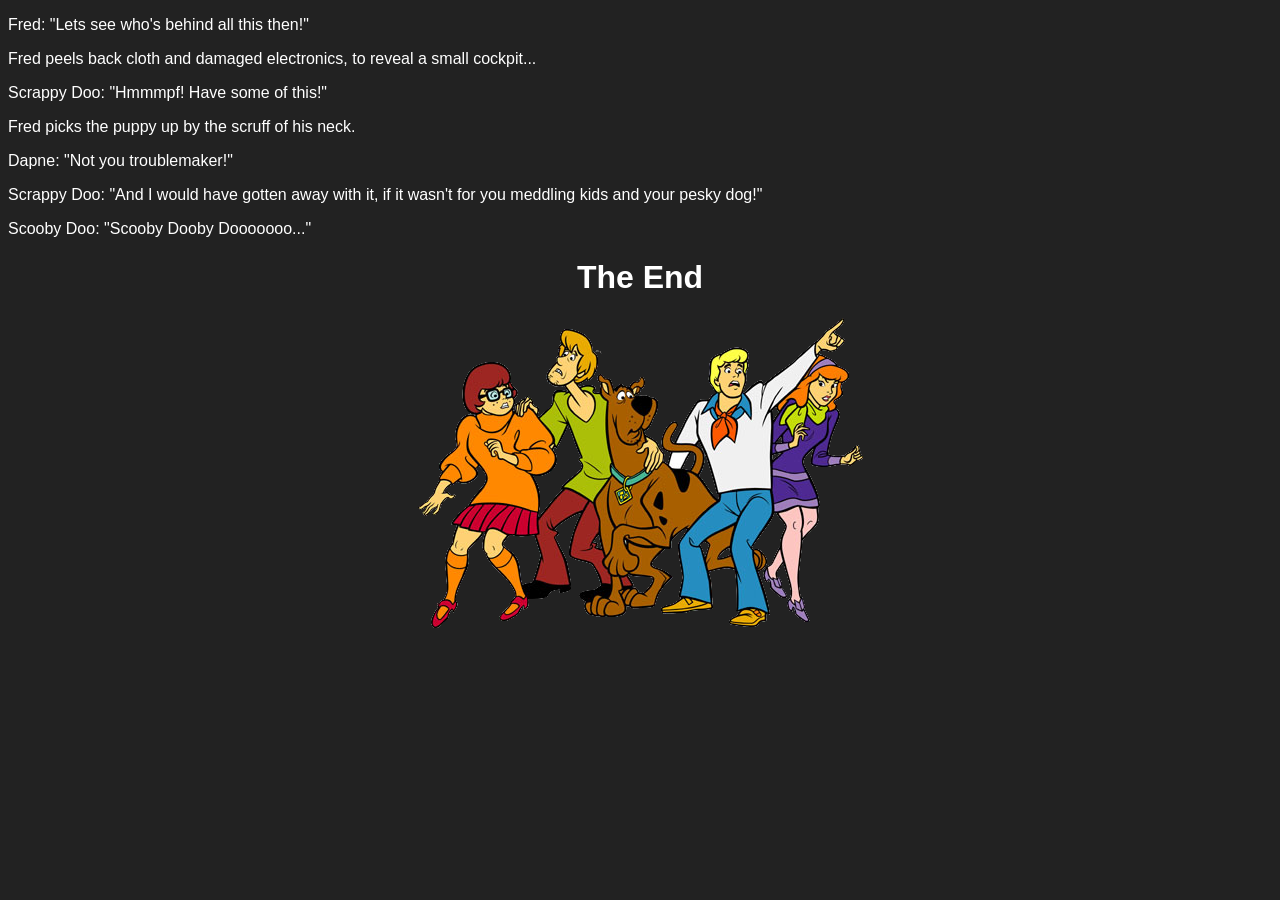
<file: examples/ScoobyDooExampleHTML/And I would have gotten away with it if it wasn't for you meddling kids and your pesky dog..html>
<!DOCTYPE html>
<html>
<head>
  <link rel="stylesheet" href="style.css">
</head>
<body>
<p>Fred: "Lets see who's behind all this then!"</p>
<p>Fred peels back cloth and damaged electronics, to reveal a small cockpit...</p>
<p>Scrappy Doo: "Hmmmpf! Have some of this!"</p>
<p>Fred picks the puppy up by the scruff of his neck.</p>
<p>Dapne: "Not you troublemaker!"</p>
<p>Scrappy Doo: "And I would have gotten away with it, if it wasn't for you meddling kids and your pesky dog!"</p>
<p>Scooby Doo: "Scooby Dooby Dooooooo..."</p>
<center>
<h1>The End</h1>
<img src="gang.png" width="445" height="310">
</center>
</body>
</html>
</file>
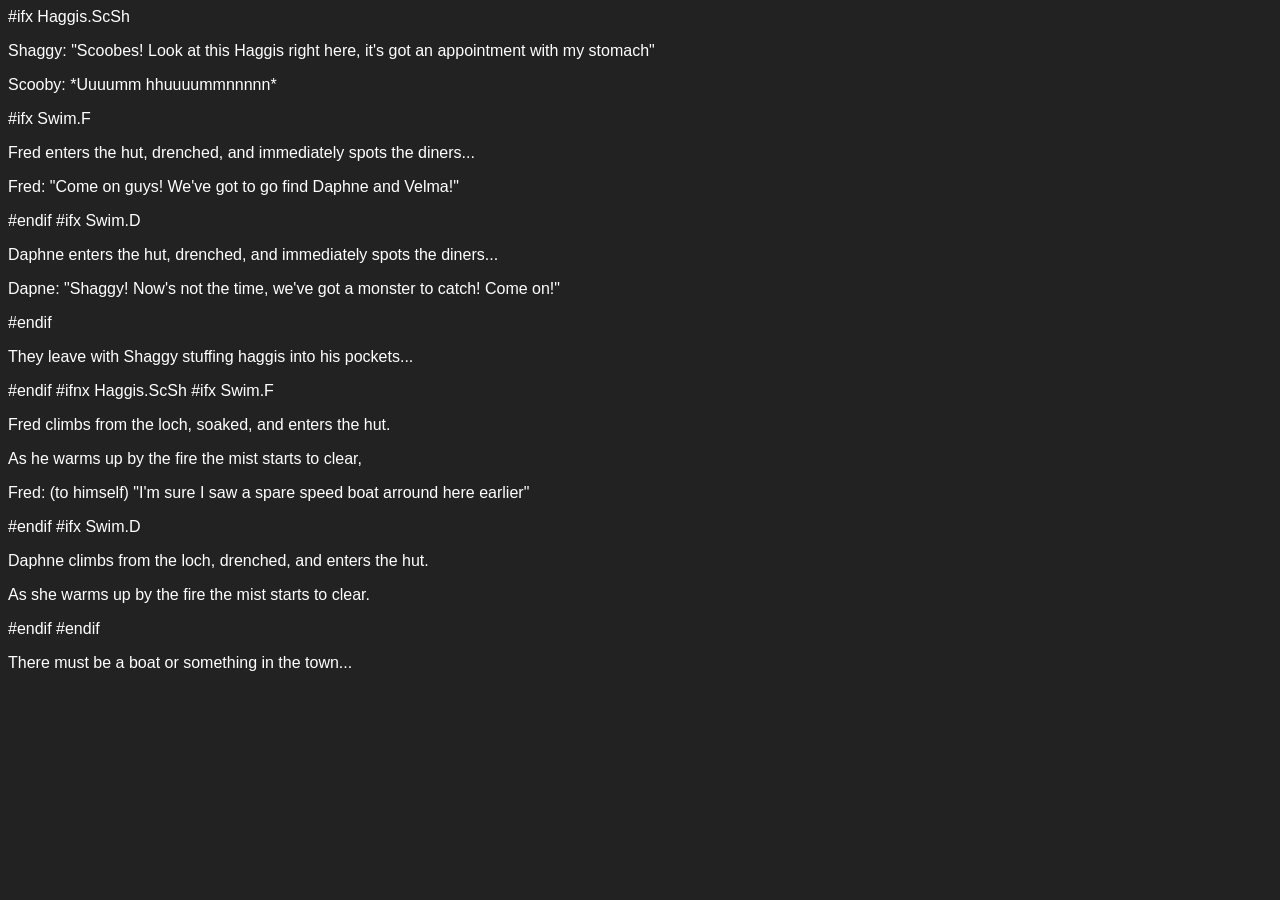
<file: examples/ScoobyDooExampleHTML/Haggis Hut.html>
<!DOCTYPE html>
<html>
<head>
  <link rel="stylesheet" href="style.css">
</head>
<body>

#ifx Haggis.ScSh
  <p>Shaggy: "Scoobes! Look at this Haggis right here, it's got an appointment with my stomach"</p>
  <p>Scooby: *Uuuumm hhuuuummnnnnn*</p>
#ifx Swim.F
  <p>Fred enters the hut, drenched, and immediately spots the diners...</p>
  <p>Fred: "Come on guys! We've got to go find Daphne and Velma!"</p>
#endif
#ifx Swim.D
  <p>Daphne enters the hut, drenched, and immediately spots the diners...</p>
  <p>Dapne: "Shaggy! Now's not the time, we've got a monster to catch! Come on!"</p>
#endif
  <p>They leave with Shaggy stuffing haggis into his pockets...</p>
#endif
#ifnx Haggis.ScSh
#ifx Swim.F
  <p>Fred climbs from the loch, soaked, and enters the hut.</p>
  <p>As he warms up by the fire the mist starts to clear,</p>
  <p>Fred: (to himself) "I'm sure I saw a spare speed boat arround here earlier"</p>
#endif
#ifx Swim.D
  <p>Daphne climbs from the loch, drenched, and enters the hut.</p>
  <p>As she warms up by the fire the mist starts to clear.</p>
#endif
#endif

  <p>There must be a boat or something in the town...</p>


</body>
</html>
</file>
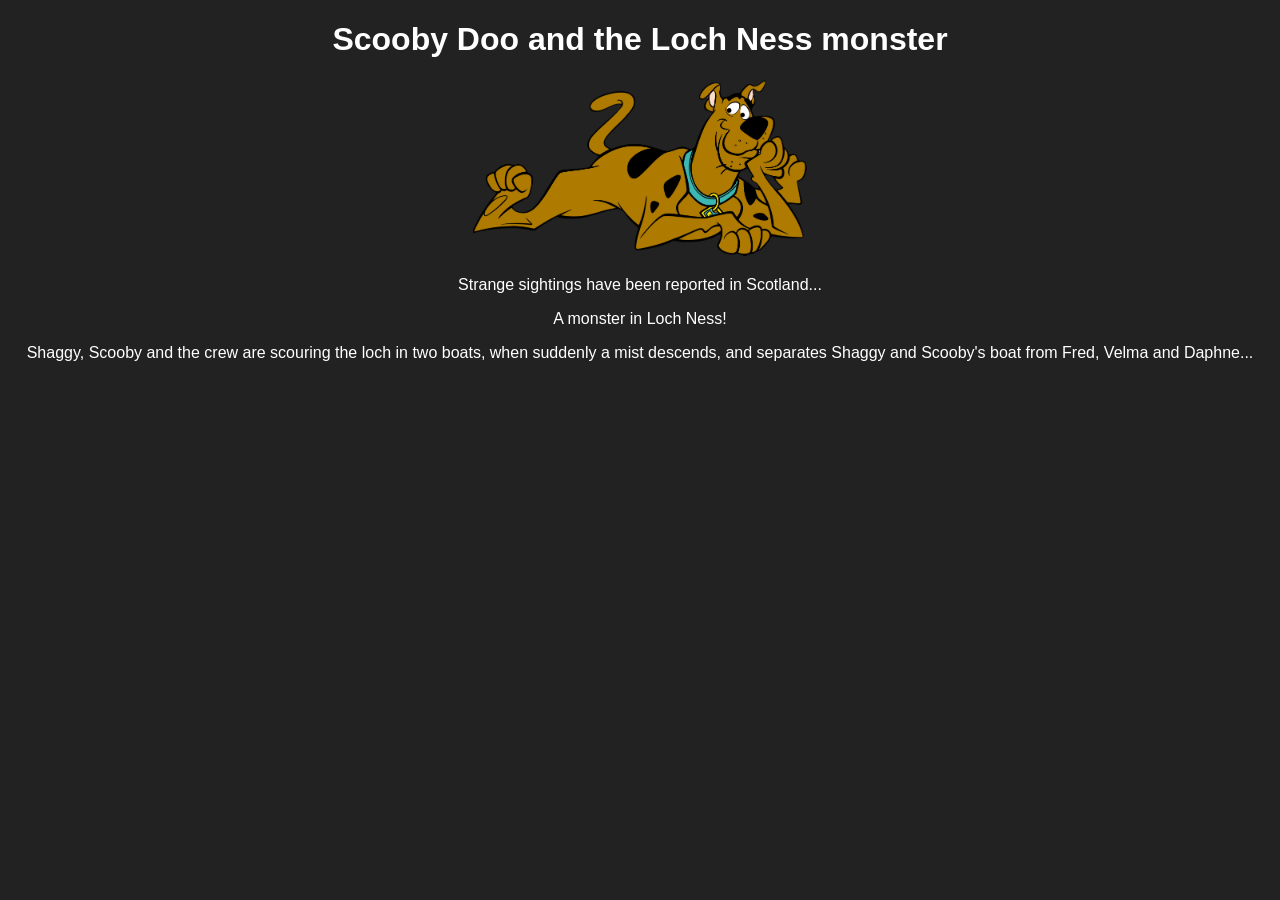
<file: examples/ScoobyDooExampleHTML/Start.html>
<!DOCTYPE html>
<html>
<head>
  <link rel="stylesheet" href="style.css">
</head>
<body>
<center>
<h1>Scooby Doo and the Loch Ness monster</h1>
<img src="Scooby-Doo.png" width="334" height="176">
<p>Strange sightings have been reported in Scotland...<p>
<p>A monster in Loch Ness!<p>
<p>Shaggy, Scooby and the crew are scouring the loch in two boats, when suddenly a mist descends, and separates Shaggy and Scooby's boat from Fred, Velma and Daphne...<p>
</center>
</body>
</html>
</file>
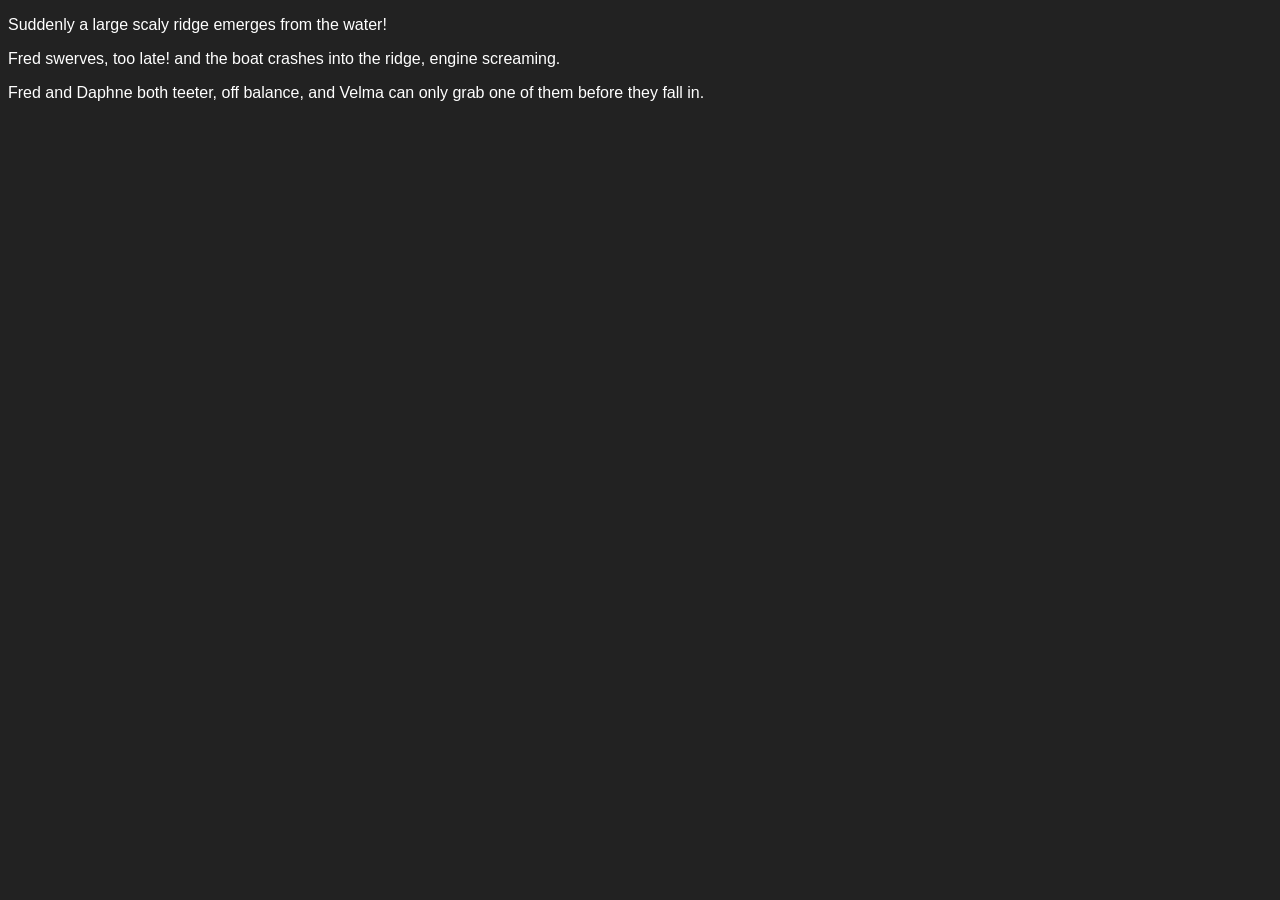
<file: examples/ScoobyDooHTML/Boat Shakes Violently.html>
<!DOCTYPE html>
<html>
<head>
  <link rel="stylesheet" href="style.css">
</head>
<body>
<p>Suddenly a large scaly ridge emerges from the water!</p>
<p>Fred swerves, too late! and the boat crashes into the ridge, engine screaming.</p>
<p>Fred and Daphne both teeter, off balance, and Velma can only grab one of them before they fall in.</p>
<p></p>
<p></p>
</body>
</html>
</file>
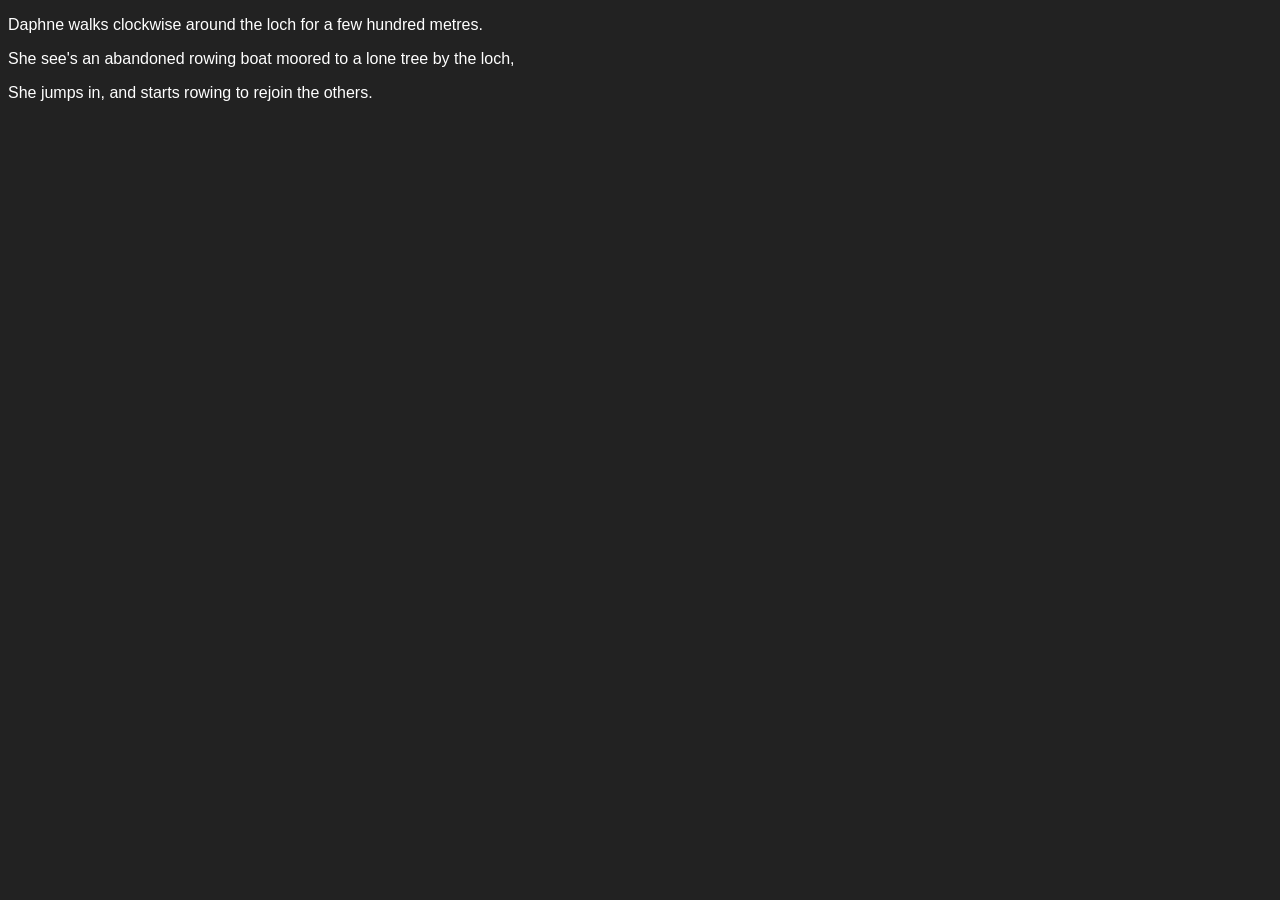
<file: examples/ScoobyDooHTML/Boat.D.html>
<!DOCTYPE html>
<html>
<head>
  <link rel="stylesheet" href="style.css">
</head>
<body>
<p>Daphne walks clockwise around the loch for a few hundred metres.</p>
<p>She see's an abandoned rowing boat moored to a lone tree by the loch, </p>
<p>She jumps in, and starts rowing to rejoin the others.</p>
</body>
</html>
</file>
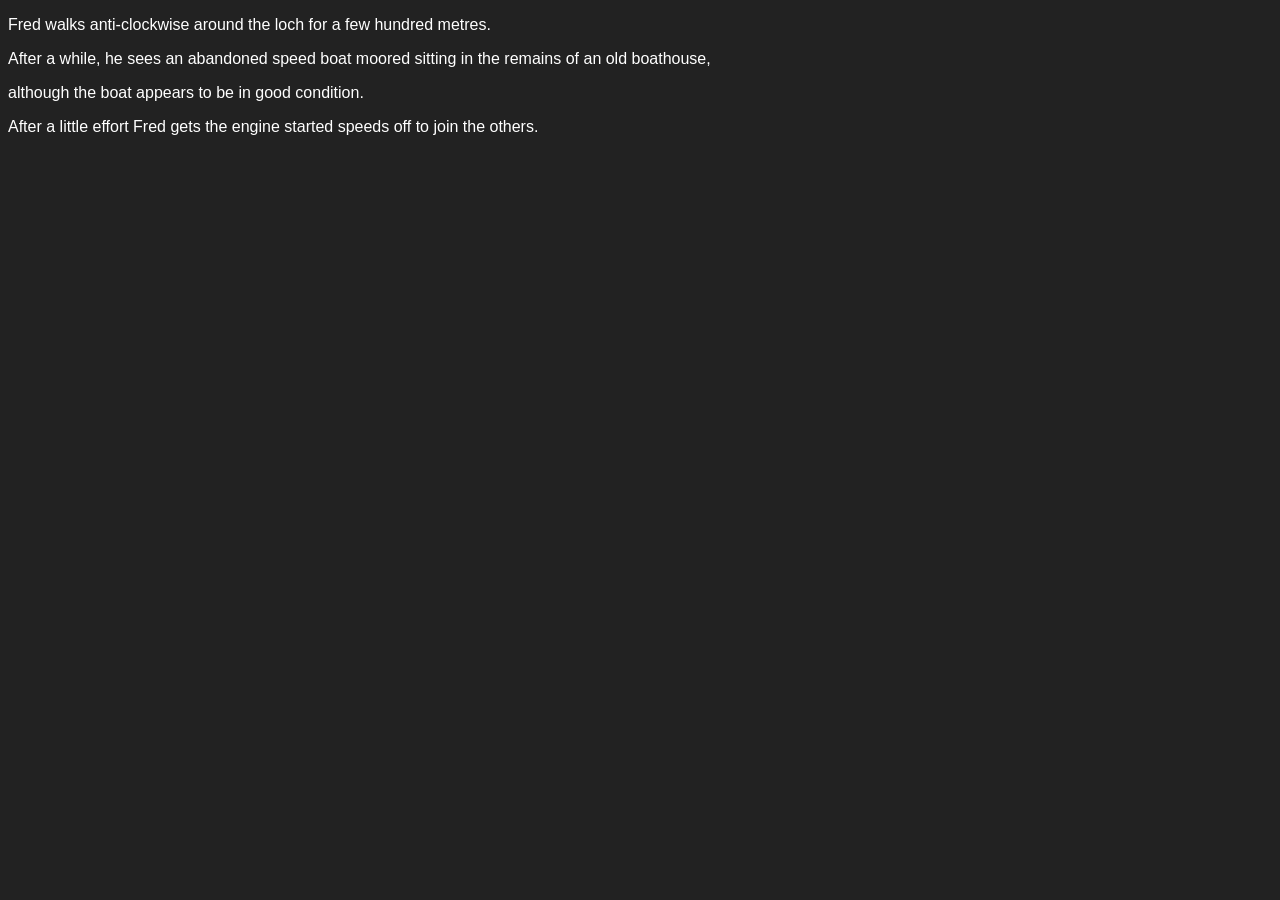
<file: examples/ScoobyDooHTML/Boat.F.html>
<!DOCTYPE html>
<html>
<head>
  <link rel="stylesheet" href="style.css">
</head>
<body>
<p>Fred walks anti-clockwise around the loch for a few hundred metres.</p>
<p>After a while, he sees an abandoned speed boat moored sitting in the remains of an old boathouse, </p>
<p>although the boat appears to be in good condition. </p>
<p>After a little effort Fred gets the engine started speeds off to join the others.</p>
</body>
</html>
</file>
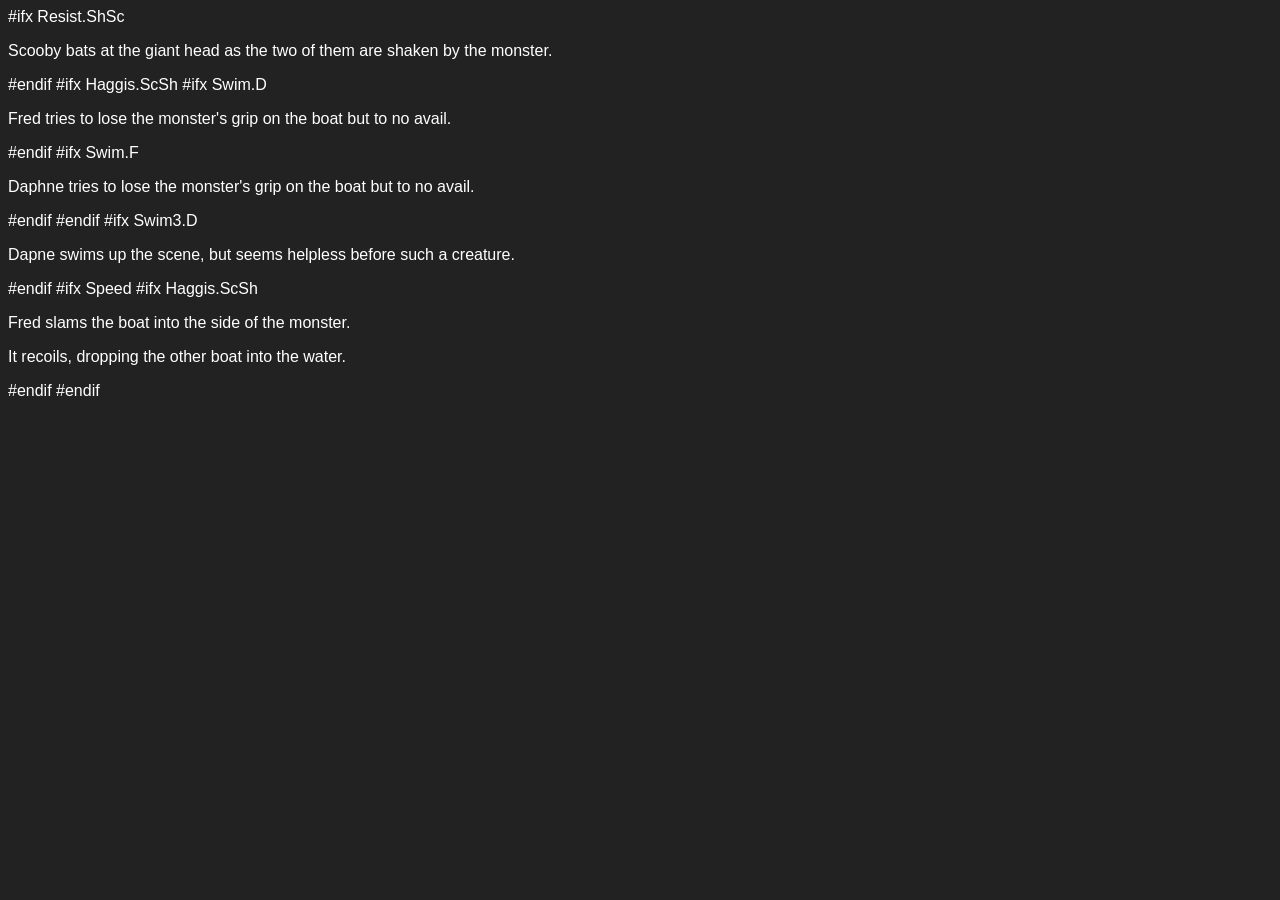
<file: examples/ScoobyDooHTML/Chase.html>
<!DOCTYPE html>
<html>
<head>
  <link rel="stylesheet" href="style.css">
</head>
<body>
#ifx Resist.ShSc
<p>Scooby bats at the giant head as the two of them are shaken by the monster.</p>
#endif
#ifx Haggis.ScSh
#ifx Swim.D
<p>Fred tries to lose the monster's grip on the boat but to no avail.</p>
#endif
#ifx Swim.F
<p>Daphne tries to lose the monster's grip on the boat but to no avail.</p>
#endif
#endif
#ifx Swim3.D
<p>Dapne swims up the scene, but seems helpless before such a creature.</p>
#endif
#ifx Speed
#ifx Haggis.ScSh
<p>Fred slams the boat into the side of the monster.</p>
<p>It recoils, dropping the other boat into the water.</p>
#endif
#endif
</body>
</html>
</file>
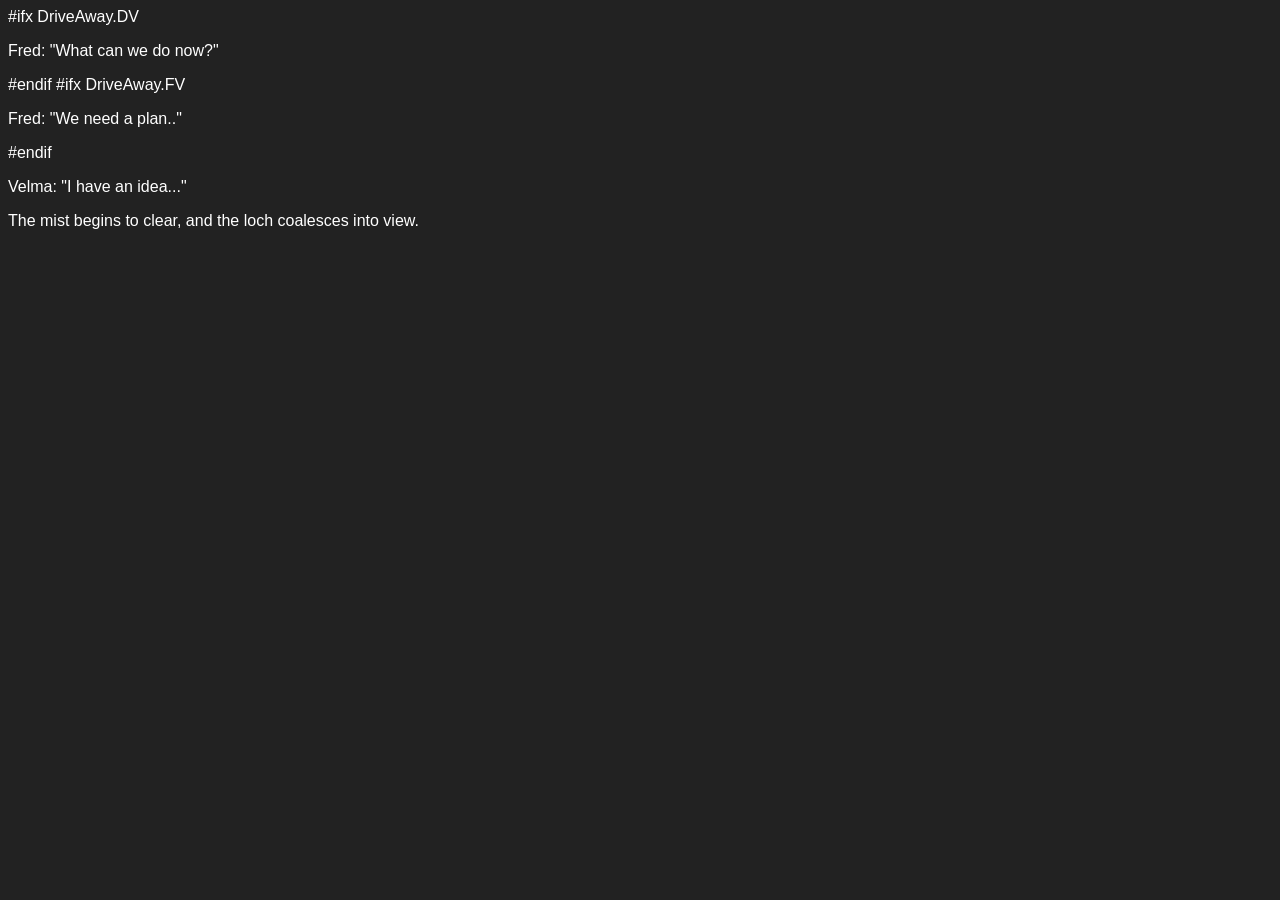
<file: examples/ScoobyDooHTML/Devise Plan.html>
<!DOCTYPE html>
<html>
<head>
  <link rel="stylesheet" href="style.css">
</head>
<body>
#ifx DriveAway.DV
<p>Fred: "What can we do now?"</p>
#endif
#ifx DriveAway.FV
<p>Fred: "We need a plan.."</p>
#endif
<p>Velma: "I have an idea..."</p>
<p></p>
<p>The mist begins to clear, and the loch coalesces into view.</p>
</body>
</html>
</file>
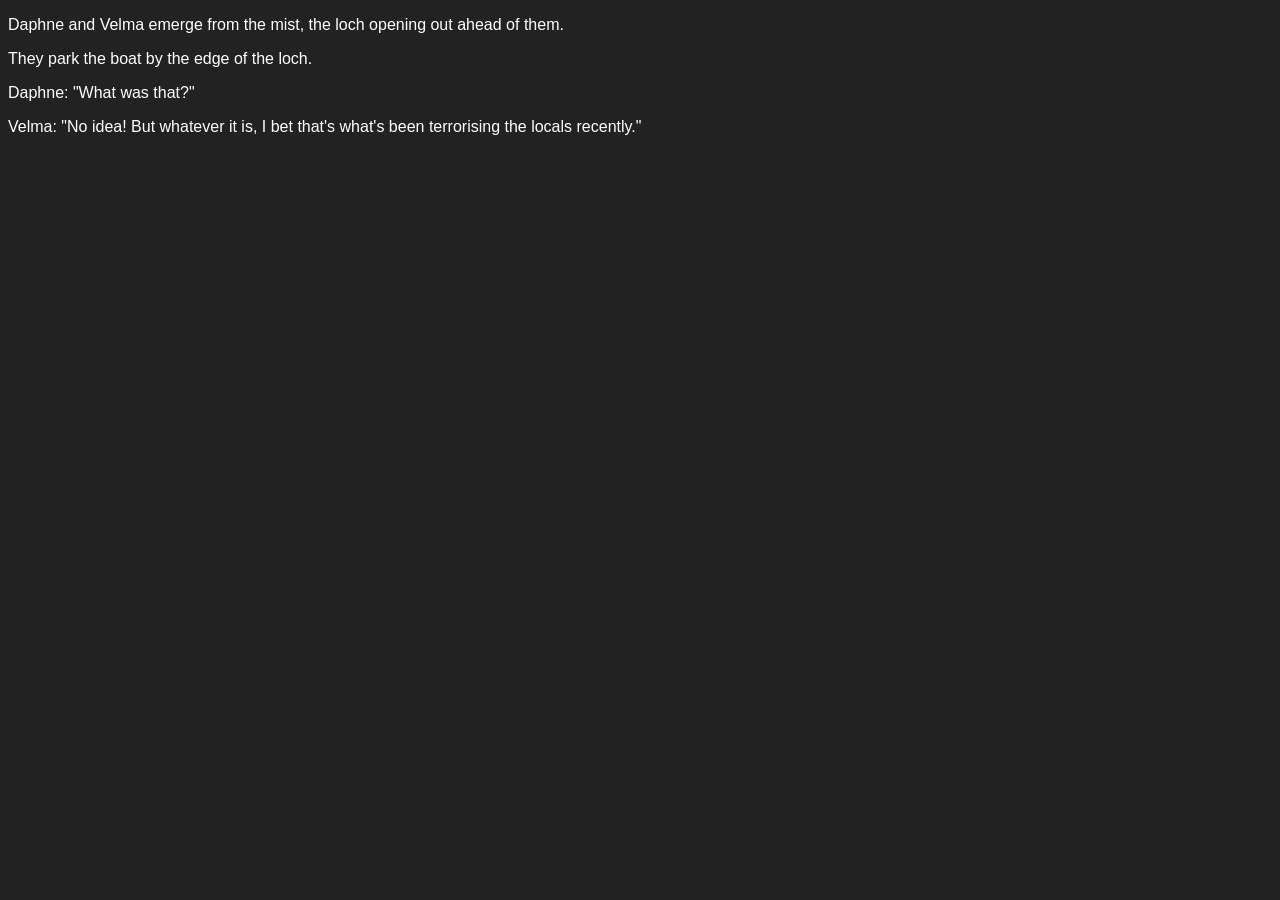
<file: examples/ScoobyDooHTML/DriveAway.DV.html>
<!DOCTYPE html>
<html>
<head>
  <link rel="stylesheet" href="style.css">
</head>
<body>
<p>Daphne and Velma emerge from the mist, the loch opening out ahead of them.</p>
<p>They park the boat by the edge of the loch.</p>
<p>Daphne: "What was that?"</p>
<p>Velma: "No idea! But whatever it is, I bet that's what's been terrorising the locals recently."</p>
</body>
</html>
</file>
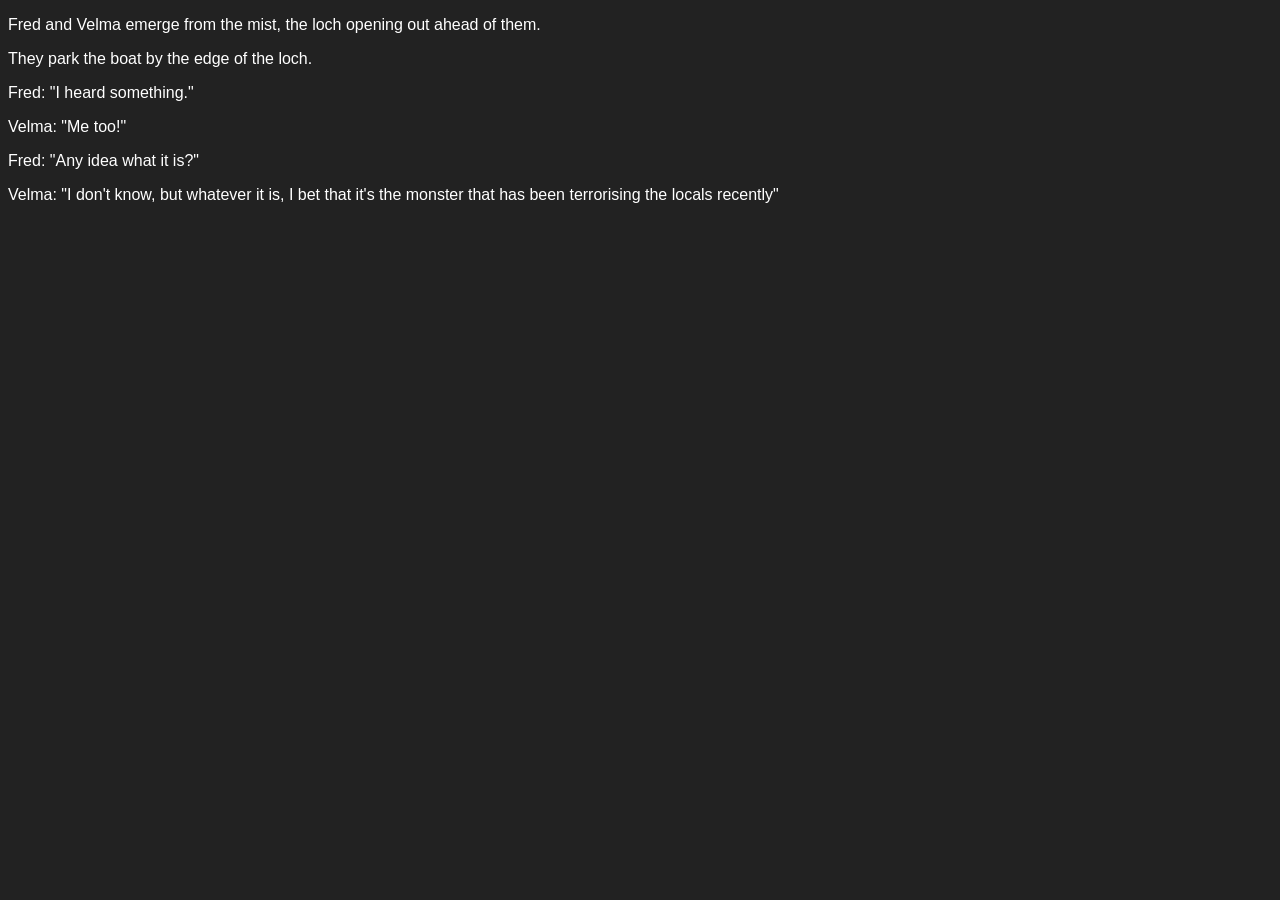
<file: examples/ScoobyDooHTML/DriveAway.FV.html>
<!DOCTYPE html>
<html>
<head>
  <link rel="stylesheet" href="style.css">
</head>
<body>
<p>Fred and Velma emerge from the mist, the loch opening out ahead of them.</p>
<p>They park the boat by the edge of the loch.</p>
<p>Fred: "I heard something."</p>
<p>Velma: "Me too!"</p>
<p>Fred: "Any idea what it is?"</p>
<p>Velma: "I don't know, but whatever it is, I bet that it's the monster that has been terrorising the locals recently"</p>
</body>
</html>
</file>
<file: examples/ScoobyDooExampleHTML/style.css>
body {
	font-family: Verdana, Helvetica, Sans-Serif; 
	background-color: #222222;
	color: #ffffff; 
	font-size: 12pt;
}
</file>
<file: examples/ScoobyDooHTML/style.css>
body {
	font-family: Verdana, Helvetica, Sans-Serif; 
	background-color: #222222;
	color: #ffffff; 
	font-size: 12pt;
}
</file>
